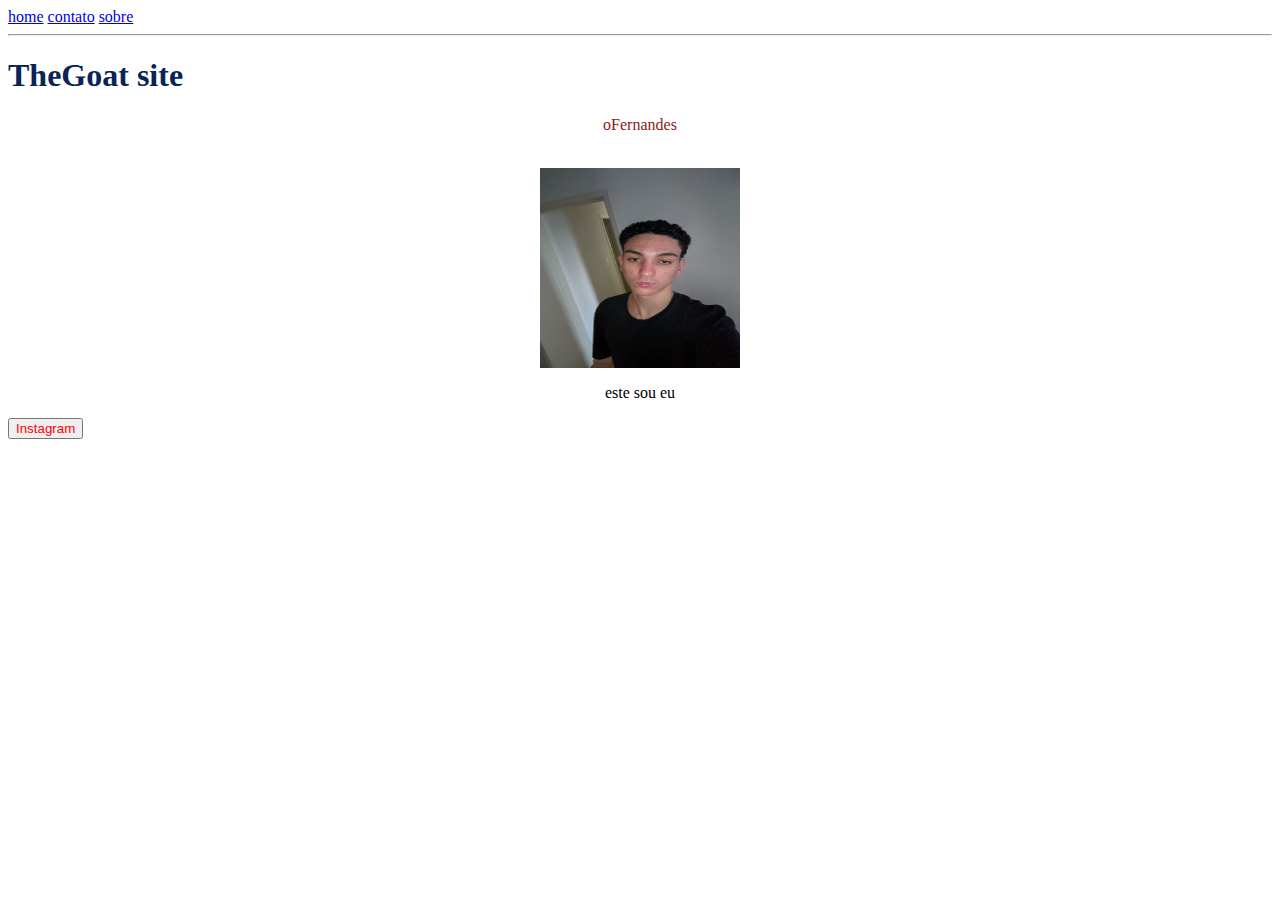
<file: index.html>
<!-- Globais-->
 <html lang="pt-br">
    <head>
        <link rel="stylesheet" href="styles/styles.css">

        <title>Meu Sitezinho</title>

        <meta name="keywords" content="oFernandes, Fernandes, Sitezinho, fernandes, meu Sitezinho, meu sitezinho">
        <meta name="viewport" content="width=device-width, initial-scale=1.5">
        <meta name="description" content="venha conhecer o homem mais lindo do planeta terra">
        <meta name="author" content="oFernandes">

    </head>
 <body>
        <a href="home.html">home</a>
        <a href="contato.html" target="_blank">contato</a>
        <a href="sobre.html">sobre</a>
        <hr>

    <h1 id="meuid" class="color">TheGoat site</h1>

    <center><p id="math" class="color-blue">oFernandes</p><br></center>

    <center><img src="img/e493ad0c-1758-403c-95dc-463b0bf950c3.jpg" alt=""
        width="200" height="200"> </center>

        <center><p>este sou eu</p></center>

    <p></p>
    <a href="https://www.instagram.com/ofernandesz._/" target="_blank">
    <button>Instagram</button>
    
    </a>
    
</body>
 </html>
</file>
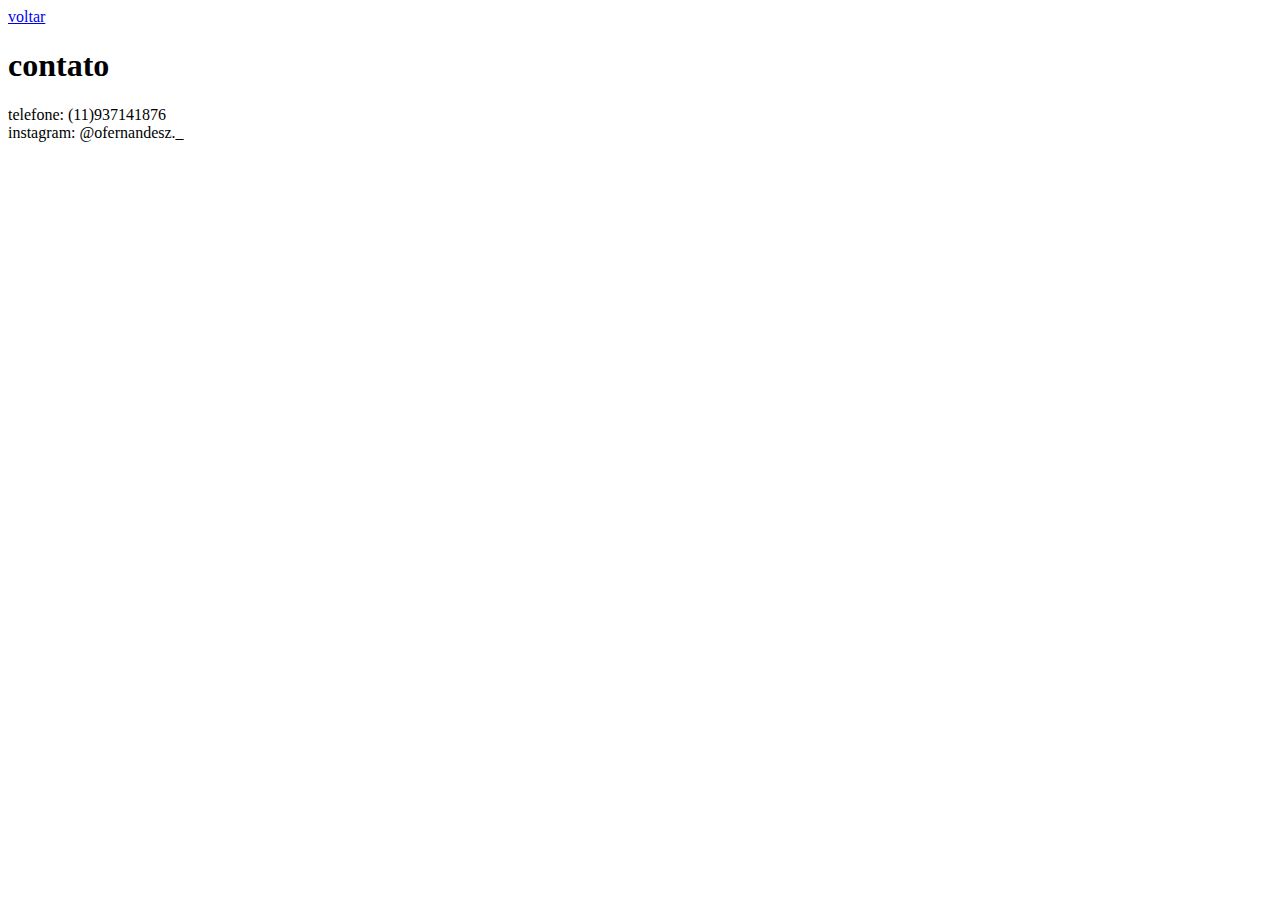
<file: contato.html>
<!DOCTYPE html>
<html lang="en">
<head>
    <a href="index.html">voltar</a>
    <meta charset="UTF-8">
    <meta name="viewport" content="width=device-width, initial-scale=1.0">
    <title>Document</title>
</head>
<body>
    <h1>contato</h1>
    <p>telefone: (11)937141876<br>instagram: @ofernandesz._</p>
    
</body>
</html>
</file>
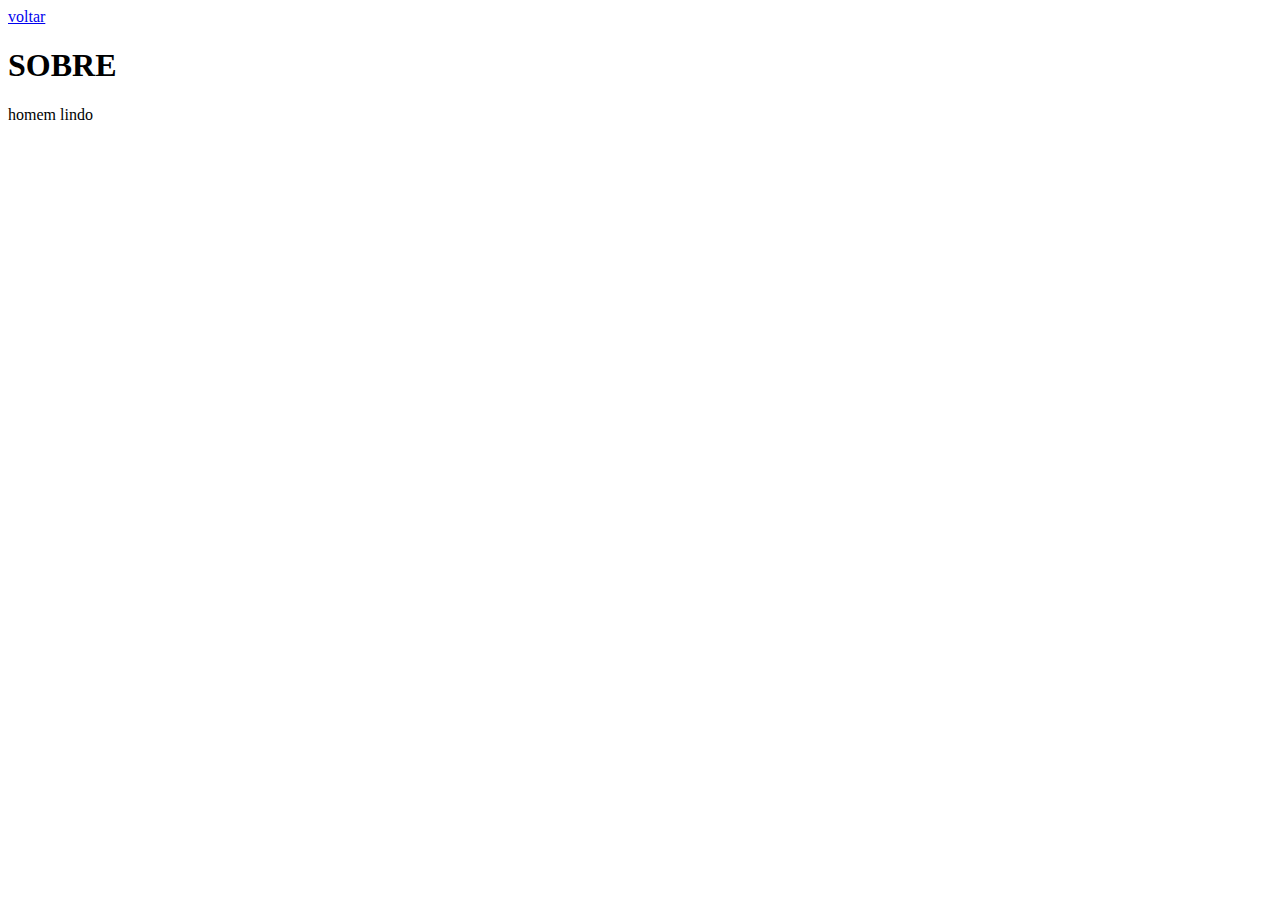
<file: sobre.html>
<!DOCTYPE html>
<html lang="en">
<head>
    <a href="index.html">voltar</a>
    <meta charset="UTF-8">
    <meta name="viewport" content="width=device-width, initial-scale=1.0">
    <title>sobre</title>
</head>
<body>
    <h1>SOBRE</h1>
    <p>homem lindo</p>
</body>
</html>
</file>
<file: styles/styles.css>
h1 {
    color: rgb(9, 37, 88);
}

.color-blue {
    color:rgb(146, 22, 22);
}

button {
    color: rgb(255, 0, 0);
}
</file>
